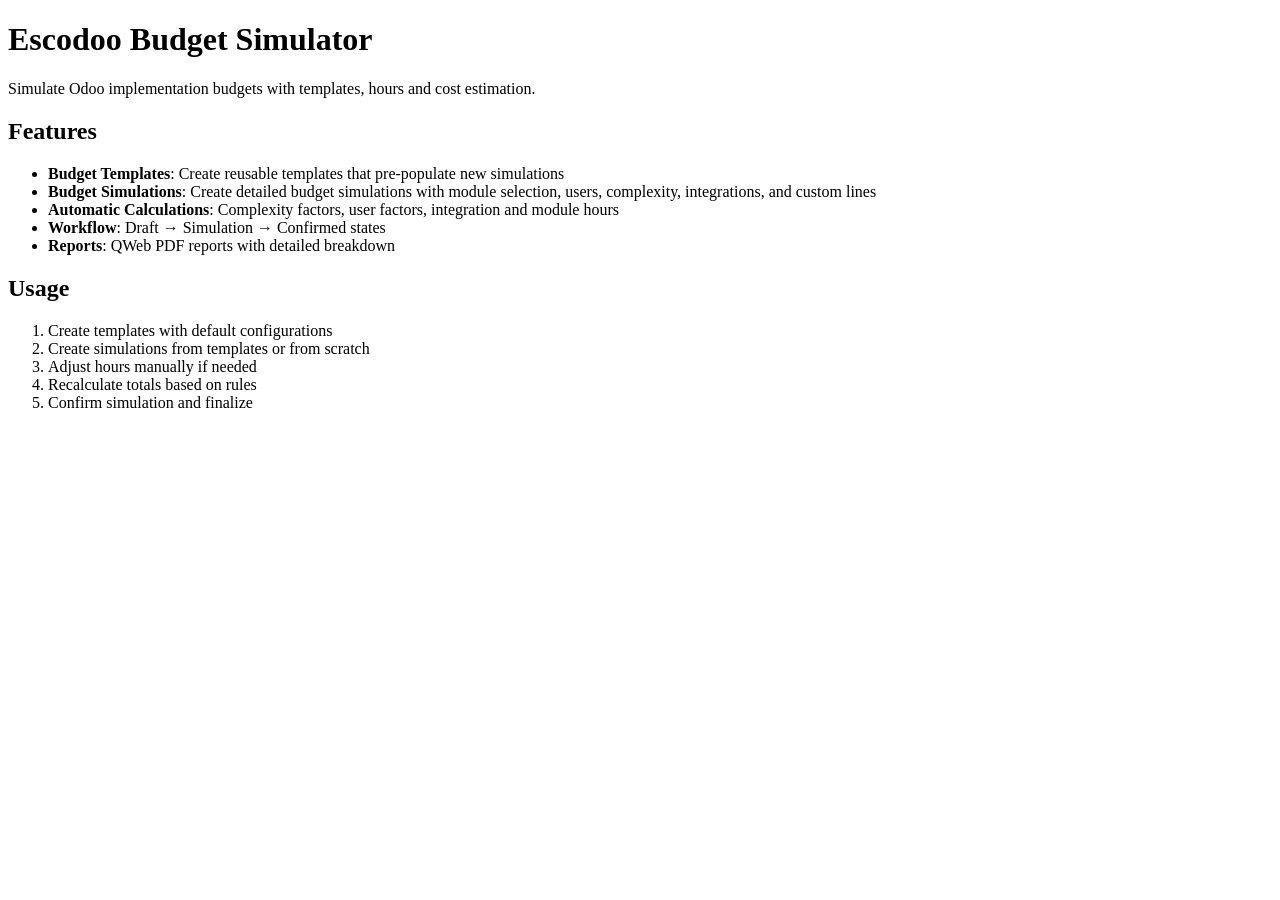
<file: escodoo_budget_simulator/static/description/index.html>
<!DOCTYPE html>
<html>
<head>
    <meta charset="utf-8">
    <title>Escodoo Budget Simulator</title>
</head>
<body>
    <h1>Escodoo Budget Simulator</h1>
    <p>Simulate Odoo implementation budgets with templates, hours and cost estimation.</p>
    <h2>Features</h2>
    <ul>
        <li><strong>Budget Templates</strong>: Create reusable templates that pre-populate new simulations</li>
        <li><strong>Budget Simulations</strong>: Create detailed budget simulations with module selection, users, complexity, integrations, and custom lines</li>
        <li><strong>Automatic Calculations</strong>: Complexity factors, user factors, integration and module hours</li>
        <li><strong>Workflow</strong>: Draft → Simulation → Confirmed states</li>
        <li><strong>Reports</strong>: QWeb PDF reports with detailed breakdown</li>
    </ul>
    <h2>Usage</h2>
    <ol>
        <li>Create templates with default configurations</li>
        <li>Create simulations from templates or from scratch</li>
        <li>Adjust hours manually if needed</li>
        <li>Recalculate totals based on rules</li>
        <li>Confirm simulation and finalize</li>
    </ol>
</body>
</html>
</file>
